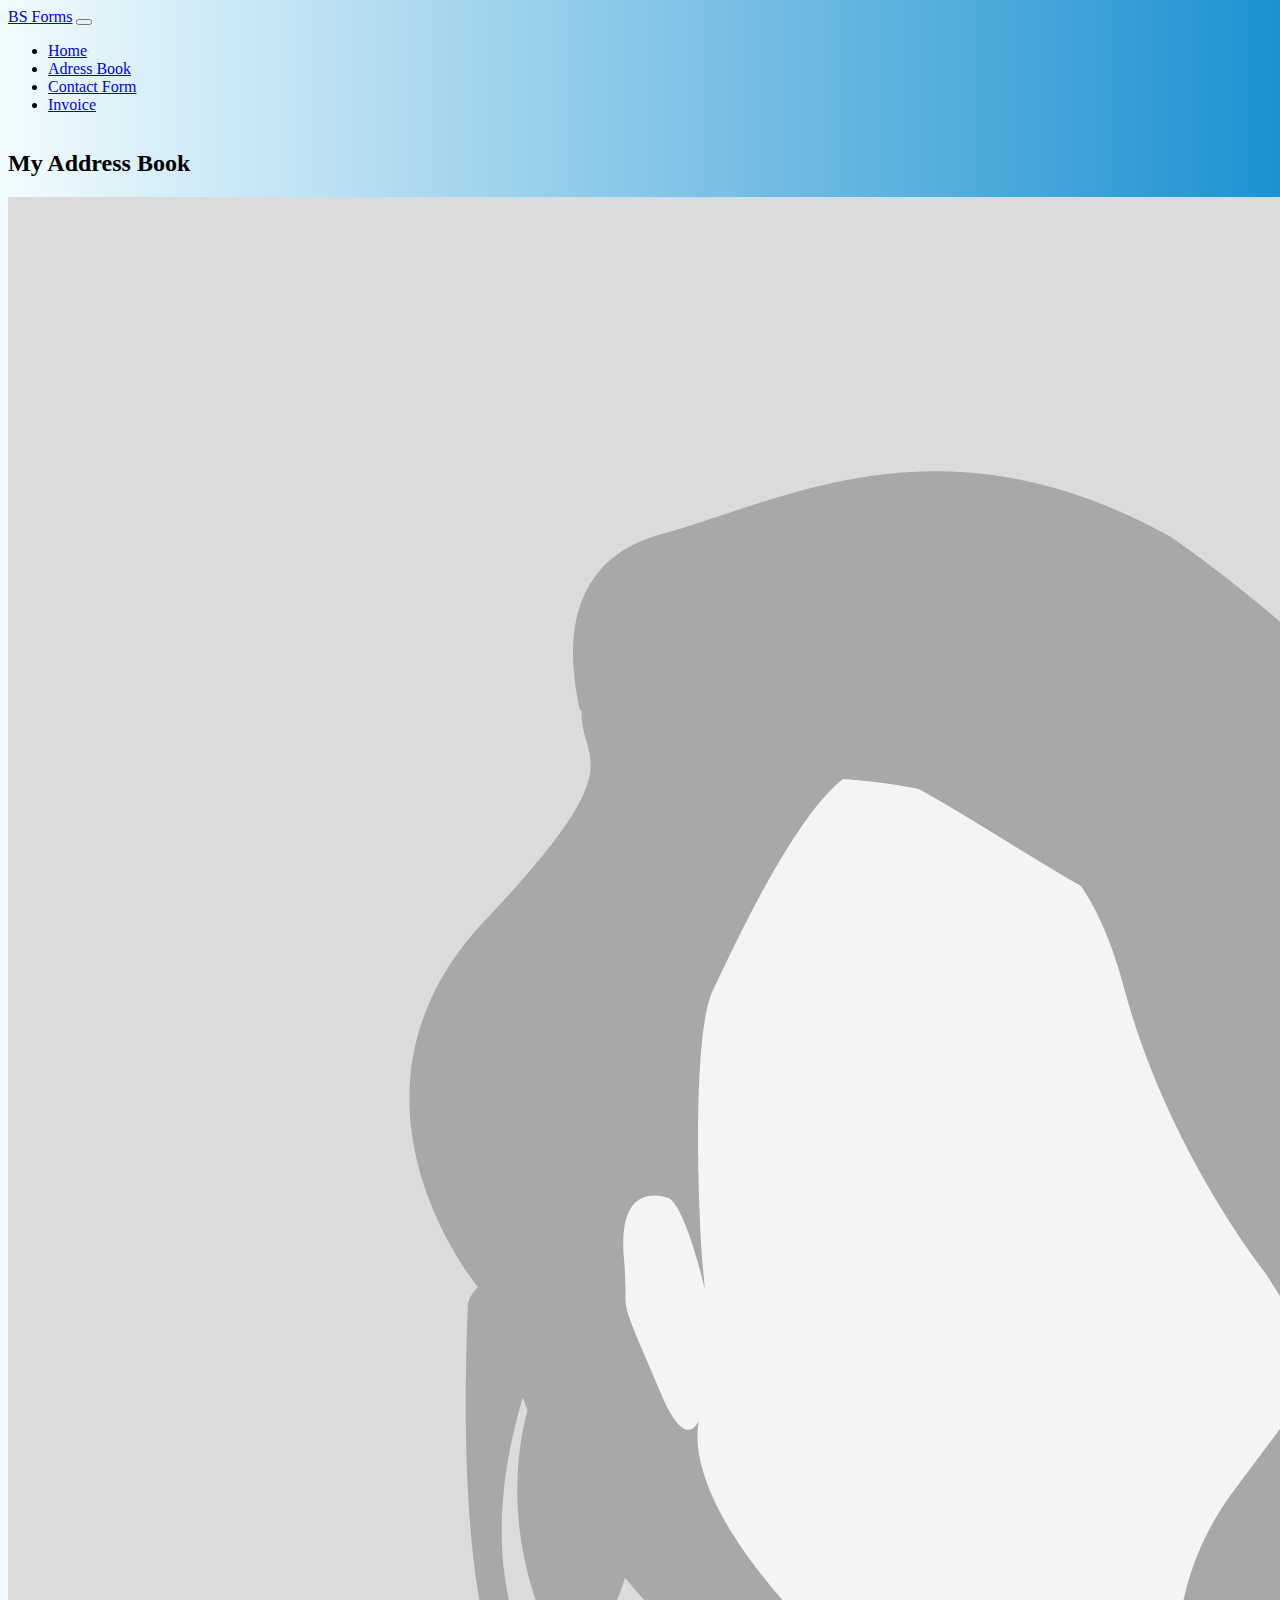
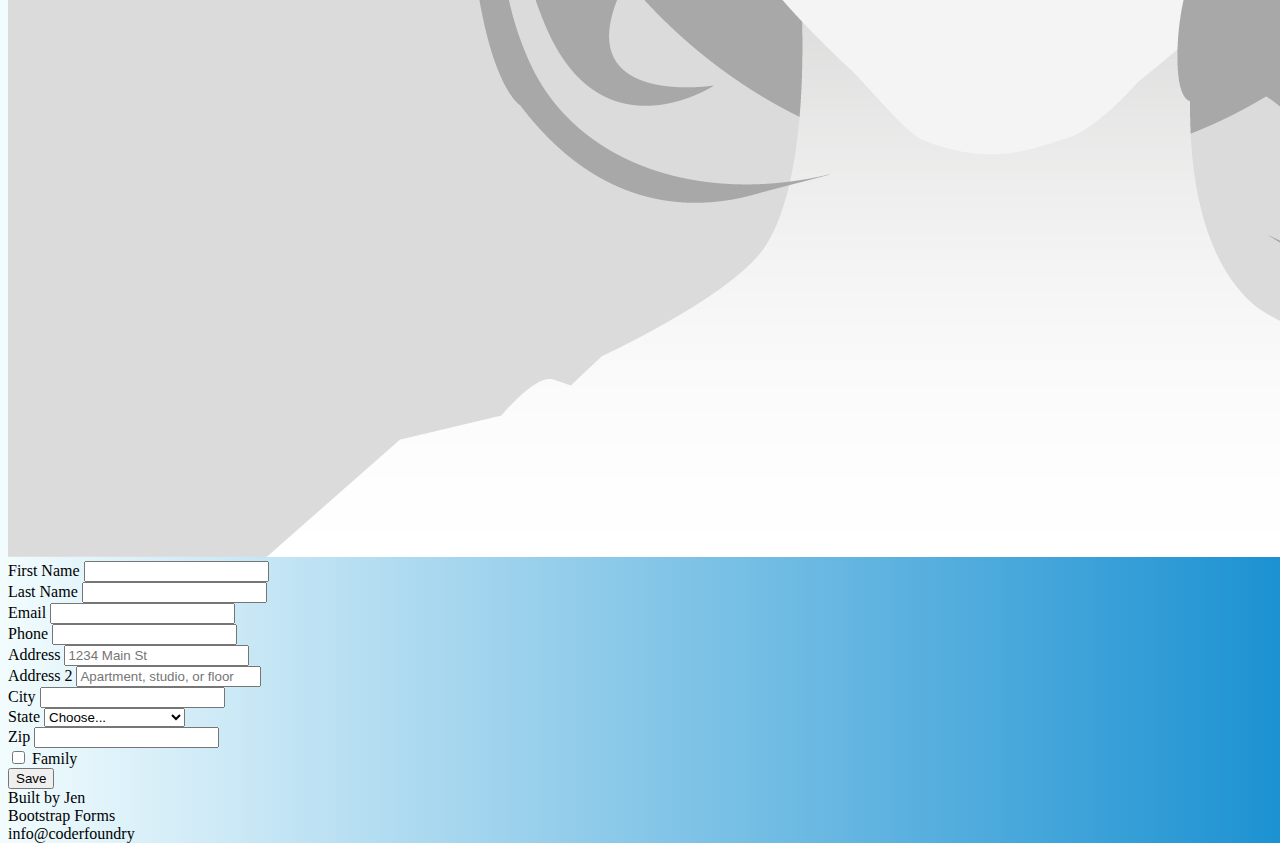
<file: addressbook.html>
<!DOCTYPE html>
<html lang="en">

<head>
    <meta charset="UTF-8">
    <meta name="viewport" content="width=device-width, initial-scale=1.0">
    <title>Document</title>
    <!-- Bootstrap CSS -->
    <link href="https://cdn.jsdelivr.net/npm/bootstrap@5.3.0/dist/css/bootstrap.min.css" rel="stylesheet"
        integrity="sha384-9ndCyUaIbzAi2FUVXJi0CjmCapSmO7SnpJef0486qhLnuZ2cdeRhO02iuK6FUUVM" crossorigin="anonymous">
    <!-- Custom CSS -->
    <link rel="stylesheet" href="/css/site.css">

    <!-- Page Specific CSS -->
    <link rel="stylesheet" href="/css/addressbook.css">

</head>

<body>
    <header>
        <nav class="navbar navbar-expand-lg navbar-dark bg-dark">
            <div class="container-fluid">
                <a class="navbar-brand" href="/index.html">BS Forms</a>
                <button class="navbar-toggler" type="button" data-bs-toggle="collapse"
                    data-bs-target="#navbarSupportedContent" aria-controls="navbarSupportedContent"
                    aria-expanded="false" aria-label="Toggle navigation">
                    <span class="navbar-toggler-icon"></span>
                </button>
                <div class="collapse navbar-collapse" id="navbarSupportedContent">
                    <ul class="navbar-nav me-auto mb-2 mb-lg-0">
                        <li class="nav-item">
                            <a class="nav-link active" aria-current="page" href="/index.html">Home</a>
                        </li>
                        <li class="nav-item">
                            <a class="nav-link" href="/addressbook.html">Adress Book</a>
                        </li>
                        <li class="nav-item">
                            <a class="nav-link" href="/contact.html">Contact Form</a>
                        </li>
                        <li class="nav-item">
                            <a class="nav-link" href="/invoice.html">Invoice

                            </a>
                        </li>
                    </ul>
                </div>
            </div>
        </nav>

    </header>

    <main class="container pt-2">
        <h2>My Address Book</h2>
        <div class="p-3 bg-light border-2 shadow-lg rounded-3">
            <!-- Contact card goes here -->
            <div class="row">
                <div class="col-12 col-md-4">
                    <img src="/img/GirlOne@4x.png" class="img-fluid" />
                </div>
                <div class="col-12 col-md-8">
                    <form action="#" class="row">
                        <div class="col-12 col-md-6">
                            <label for="FirstName" class="form-label">First Name</label>
                            <input name="FirstName" 
                            type="text"
                            id="FirstName"
                            class="form-control" />
                        </div>
                        <div class="col-12 col-md-6">  
                            <label for="LastName" class="form-label">Last Name</label>
                            <input name="LastName" 
                            type="text"
                            id="LastName"
                            class="form-control" />
                        </div>
                        <div class="col-12 col-md-6"> 
                            <label for="Email" class="form-label">Email</label>
                            <input name="Email" 
                            type="text"
                            id="Email"
                            class="form-control" />
                        </div>
                        <div class="col-12 col-md-6">
                            <label for="Phone" class="form-label">Phone</label>
                            <input name="Phone" 
                            type="tel"
                            id="Phone"
                            class="form-control" />
                        </div>
                        <div class="col-12">
                            <label for="Address" class="form-label">Address</label>
                            <input name="Address" 
                            type="text"
                            id="Address"
                            class="form-control"
                            placeholder="1234 Main St" />
                        </div>
                        <div class="col-12">
                            <label for="Address 2" class="form-label">Address 2</label>
                            <input name="Address 2" 
                            type="text"
                            id="Address 2"
                            class="form-control" 
                            placeholder="Apartment, studio, or floor" />
                        </div>
                        <div class="col-12 col-md-6"> 
                            <label for="City" class="form-label">City</label>
                            <input name="City" 
                            type="text"
                            id="City"
                            class="form-control" /></div>
                        <div class="col-12 col-md-4">
                            <label for="State" class="form-label">State</label>
                            <select name="State" id="State" class="form-select">
                                <option selected>Choose...</option>
                                <option value="AL">Alabama</option>
                                <option value="AK">Alaska</option>
                                <option value="AZ">Arizona</option>
                                <option value="AR">Arkansas</option>
                                <option value="CA">California</option>
                                <option value="CO">Colorado</option>
                                <option value="CT">Connecticut</option>
                                <option value="DE">Delaware</option>
                                <option value="DC">District Of Columbia</option>
                                <option value="FL">Florida</option>
                                <option value="GA">Georgia</option>
                                <option value="HI">Hawaii</option>
                                <option value="ID">Idaho</option>
                                <option value="IL">Illinois</option>
                                <option value="IN">Indiana</option>
                                <option value="IA">Iowa</option>
                                <option value="KS">Kansas</option>
                                <option value="KY">Kentucky</option>
                                <option value="LA">Louisiana</option>
                                <option value="ME">Maine</option>
                                <option value="MD">Maryland</option>
                                <option value="MA">Massachusetts</option>
                                <option value="MI">Michigan</option>
                                <option value="MN">Minnesota</option>
                                <option value="MS">Mississippi</option>
                                <option value="MO">Missouri</option>
                                <option value="MT">Montana</option>
                                <option value="NE">Nebraska</option>
                                <option value="NV">Nevada</option>
                                <option value="NH">New Hampshire</option>
                                <option value="NJ">New Jersey</option>
                                <option value="NM">New Mexico</option>
                                <option value="NY">New York</option>
                                <option value="NC">North Carolina</option>
                                <option value="ND">North Dakota</option>
                                <option value="OH">Ohio</option>
                                <option value="OK">Oklahoma</option>
                                <option value="OR">Oregon</option>
                                <option value="PA">Pennsylvania</option>
                                <option value="RI">Rhode Island</option>
                                <option value="SC">South Carolina</option>
                                <option value="SD">South Dakota</option>
                                <option value="TN">Tennessee</option>
                                <option value="TX">Texas</option>
                                <option value="UT">Utah</option>
                                <option value="VT">Vermont</option>
                                <option value="VA">Virginia</option>
                                <option value="WA">Washington</option>
                                <option value="WV">West Virginia</option>
                                <option value="WI">Wisconsin</option>
                                <option value="WY">Wyoming</option>
                            </select>
                        </div>
                        <div class="col-12 col-md-2">
                            <label for="Zip" class="form-label">Zip</label>
                            <input type="text" name="Zip" id="zip" class="form-control" />
                        </div>
                        <div class="col-12">
                            <div class="form-check">
                                <input type="checkbox" name="checkbox" id="checkbox" class="form-check-input"/>
                                <label class="form-check-label" for="checkbox">
                                    Family
                                </label>
                            </div>
                        </div>
                        <div class="col-12 text-end">
                            <button class="btn btn-primary btn-lg" type="submit"> Save </button>
                        </div>
                    </form>
                </div>
            </div>
        </div>

    </main>

    <footer class="container-fluid bg-dark py-3 text-light">
        <div class="row row-cols-1 row-cols-md-3">
            <div class="col">Built by Jen</div>
            <div class="col">Bootstrap Forms</div>
            <div class="col">info@coderfoundry</div>
        </div>
    </footer>

    <script src="https://cdn.jsdelivr.net/npm/bootstrap@5.3.0/dist/js/bootstrap.bundle.min.js"
        integrity="sha384-geWF76RCwLtnZ8qwWowPQNguL3RmwHVBC9FhGdlKrxdiJJigb/j/68SIy3Te4Bkz"
        crossorigin="anonymous"></script>
</body>

</html>
</file>
<file: css/site.css>
html,
body {
    height: 100%;
}

body {
    display: flex;
    flex-direction: column;
}
main {
    flex-grow: 1;
}

footer {
    flex-shrink: 0;
}
</file>
<file: css/addressbook.css>
/* last element listed has last say in browser. Oldest code is listed first, and most recent listed last (read it backward)*/
body {
    background: #1c92d2;
    background: -webkit-linear-gradient(to right, #f2fcfe, #1c92d2);
    background: linear-gradient(to right, #f2fcfe, #1c92d2);
}
</file>
